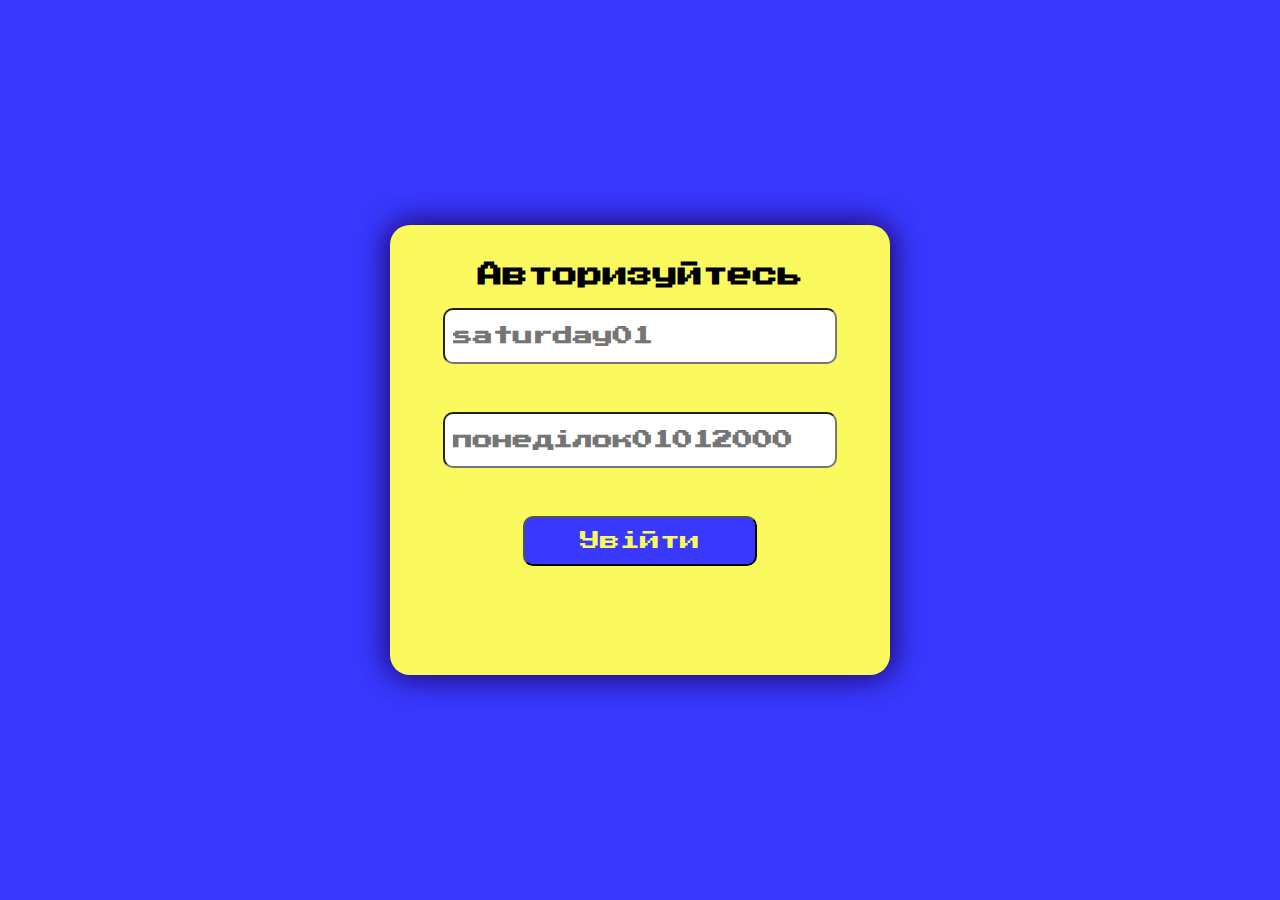
<file: index.html>
<!DOCTYPE html>
<html lang="en">

<head>
    <meta charset="UTF-8">
    <meta http-equiv="X-UA-Compatible" content="IE=edge">
    <meta name="viewport" content="width=device-width, initial-scale=1.0">
    <title>CRM</title>
    <link rel="stylesheet" href="./style/style.css">
    <script src="./code/index.js" type="module"></script>
</head>

<body>
    <header>
        <nav>
            <div><a href="/">Головна</a></div>
            <div>Експортувати</div>
            <div>Імпортувати</div>
            <div>Дістати дані по url</div>
            <div>Відерити меню сортування</div>
            <div>Вийти</div>
        </nav>
    </header>
    <main>
        <nav>
            <ul class="navigation">
                <li><a href="./restoran/">Ресторан</a> </li>
                <li><a href="./video/">Відео хостинг</a></li>
                <li><a href="./store/">Магазин</a> </li>
            </ul>
        </nav>
        <section>
            <button class="add">Додати щось нове <span class="icon">&#128194;</span></button>
        </section>
    </main>
    <div class="container-modal">
        <div class="modal">
            <h2>
                Оберіть категорїю та введіть інформацію.
            </h2>
            <form>
                <div class="select-list">
                    <select id="select">
                        <option selected disabled>Оберіть категорію</option>
                        <option value="Магазин">Магазин</option>
                        <option value="Відео хостинг">Відео хостинг</option>
                        <option value="Ресторан">Ресторан</option>
                    </select>
                </div>
                <div class="form-info"></div>
                <div class="form-btns">
                    <button type="button" id="save">Зберегти</button>
                    <button type="button" id="close">Закрити</button>
                </div>
            </form>
        </div>
    </div>
    <footer></footer>
    <script src="./code/start-page.js" type="module"></script>


</body>

</html>
</file>
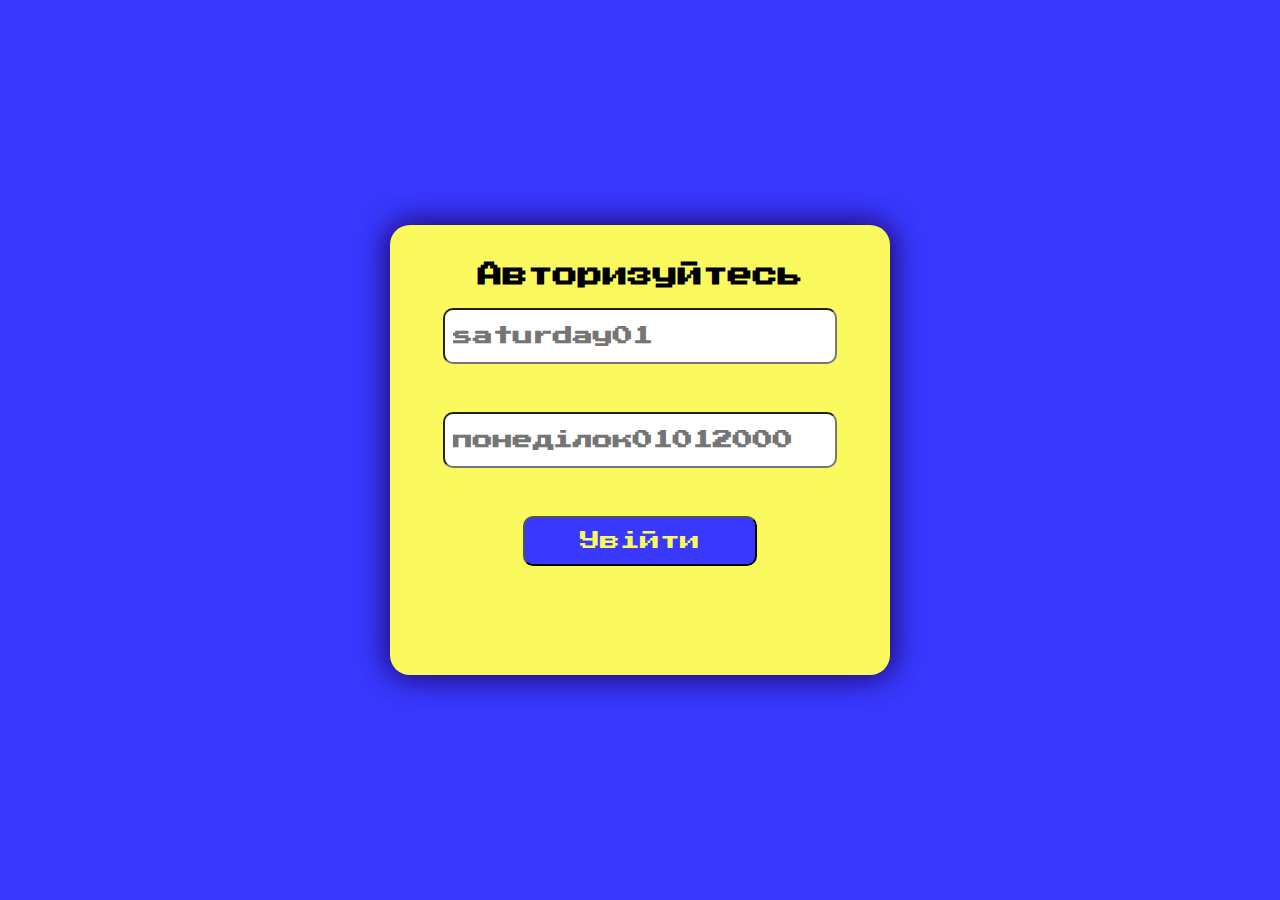
<file: authorization/index.html>
<!DOCTYPE html>
<html lang="en">
<head>
    <meta charset="UTF-8">
    <meta http-equiv="X-UA-Compatible" content="IE=edge">
    <meta name="viewport" content="width=device-width, initial-scale=1.0">
    <title>CRM</title>
    <link rel="stylesheet" href="../style/authorization.css">
    <script src="../code/index.js" type="module"></script>
</head>
<body>
    <div class="window">
        <h2>Авторизуйтесь</h2>
        <form>
            <div>
                <input class="info" type="text" placeholder="saturday01" data-type="login">
            </div>
            <div>
                <input class="info" type="password" placeholder="понеділок01012000" data-type="password">
            </div>
            <div>
                <button class="btn" data-type="btn-go" type="button">Увійти</button>
            </div>
        </form>
    </div>
</body>
</html>
</file>
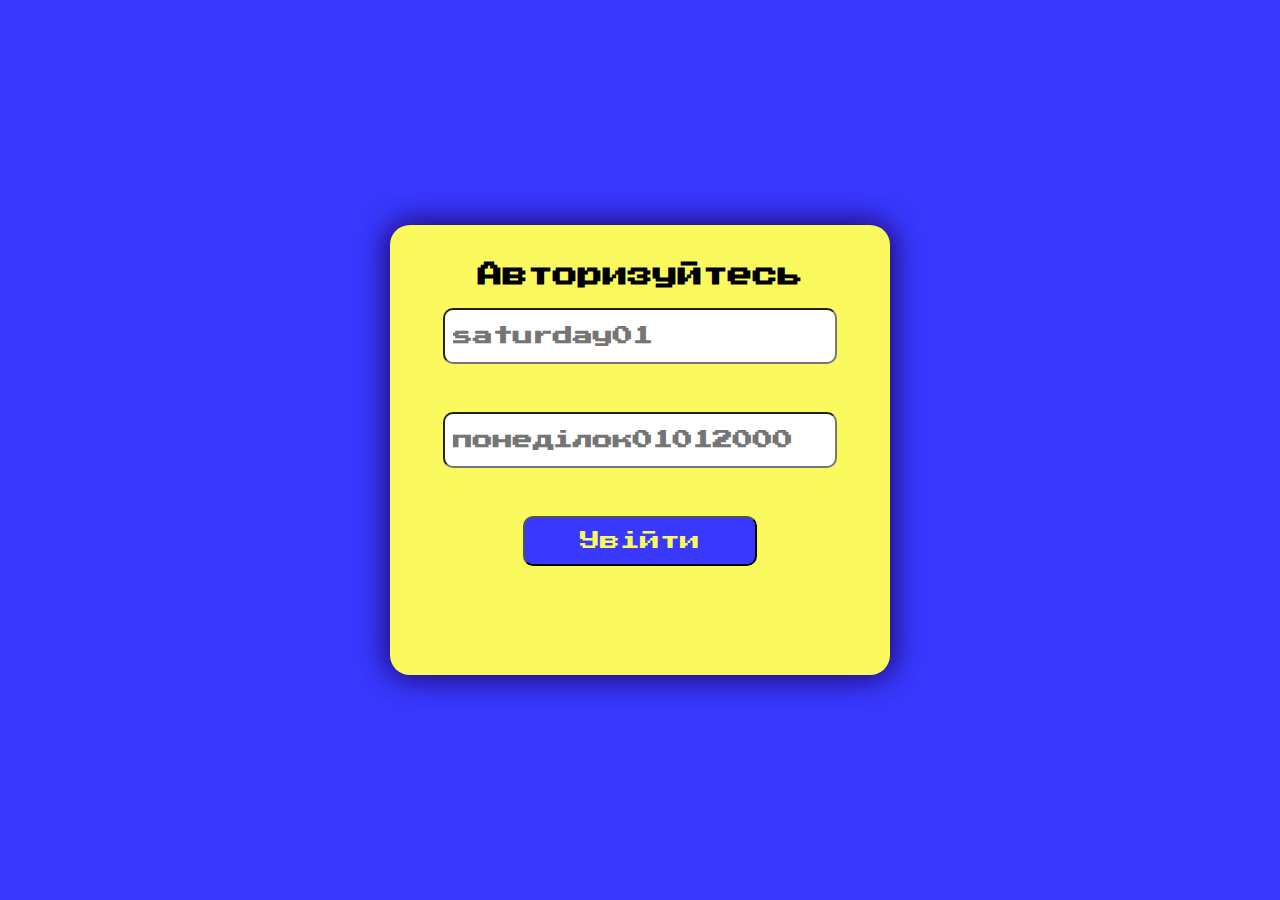
<file: restoran/index.html>
<!DOCTYPE html>
<html lang="en">

<head>
    <meta charset="UTF-8">
    <meta http-equiv="X-UA-Compatible" content="IE=edge">
    <meta name="viewport" content="width=device-width, initial-scale=1.0">
    <title>CRM</title>
    <link rel="stylesheet" href="../style/style.css">
    <script src="../code/index.js" type="module"></script>
</head>

<body>
    <header>     
            <nav>
                <div><a href="/">Головна</a></div>
                <div>Експортувати</div>
                <div>Імпортувати</div>
                <div>Дістати дані по url</div>
                <div>Відерити меню сортування</div>
                <div>Вийти</div>
            </nav>
    </header>
    <main>
        <nav>
            <ul class="navigation">
                <li><a href="../restoran/">Ресторан</a> </li>
                <li><a href="../video/">Відео хостинг</a></li>
                <li><a href="../store/">Магазин</a> </li>
            </ul>
        </nav>
        <section>
           <table>
               <thead>
                   <tr>
                       <th>#</th>
                       <th>Назва</th>
                       <th title="При настиску сортувати.">Залишок</th>
                       <th title="При настиску сортувати.">Ціна</th>
                       <th>Редагувати</th>
                       <th>Статус</th>
                       <th>Дата додавання</th>
                       <th>Видалити</th>
                   </tr>
               </thead>
               <tbody>
                   
               </tbody>
           </table>
        </section>
    </main>
    <footer></footer>
    <script src="/code/restaurant.js"></script>
</body>

</html>
</file>
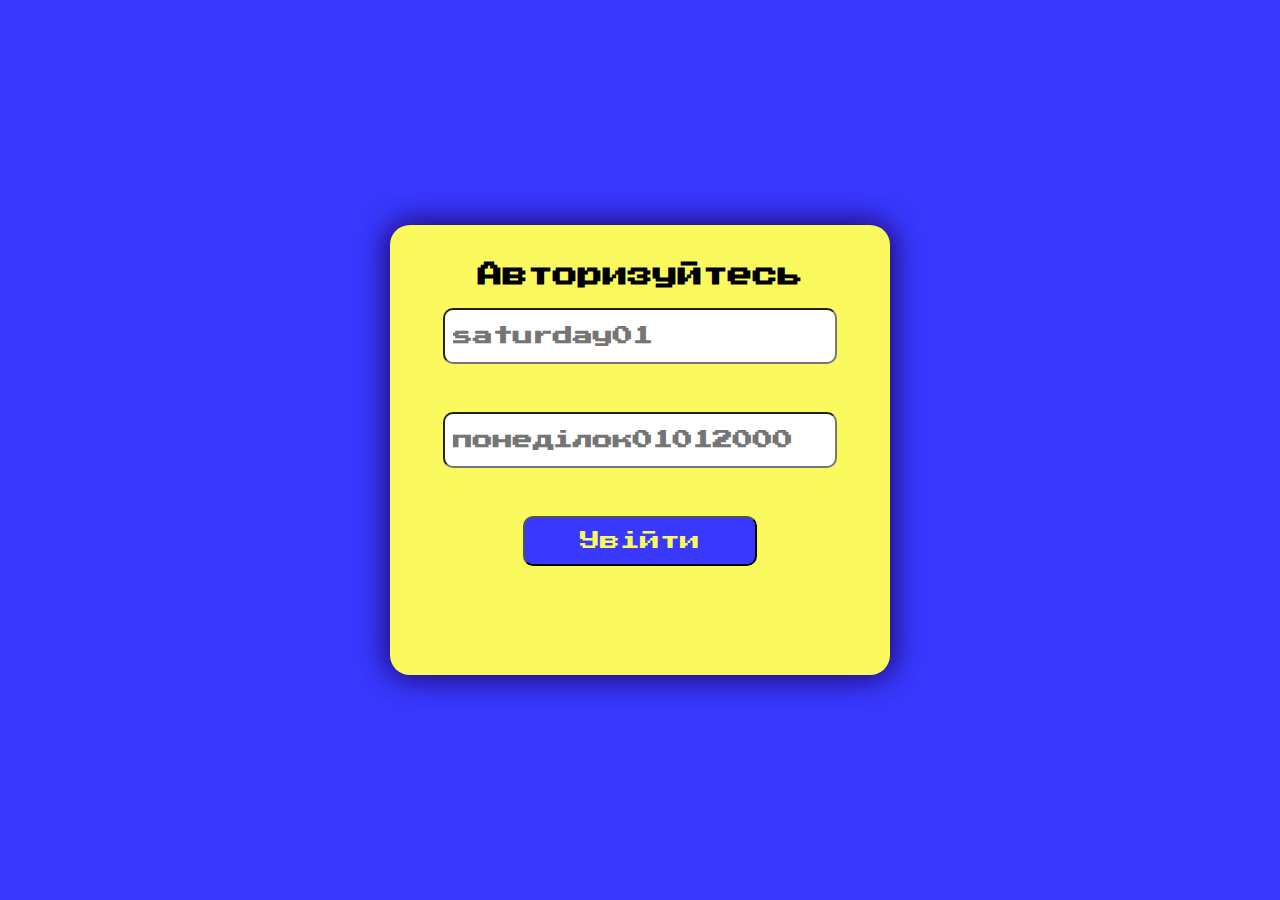
<file: store/index.html>
<!DOCTYPE html>
<html lang="en">

<head>
    <meta charset="UTF-8">
    <meta http-equiv="X-UA-Compatible" content="IE=edge">
    <meta name="viewport" content="width=device-width, initial-scale=1.0">
    <title>CRM</title>
    <link rel="stylesheet" href="../style/style.css">
    <script src="../code/index.js" type="module"></script>
</head>

<body>
    <header>     
            <nav>
                <div><a href="/">Головна</a></div>
                <div>Експортувати</div>
                <div>Імпортувати</div>
                <div>Дістати дані по url</div>
                <div>Відерити меню сортування</div>
                <div>Вийти</div>
            </nav>
    </header>
    <main>
        <nav>
            <ul class="navigation">
                <li><a href="../restoran/">Ресторан</a> </li>
                <li><a href="../video/">Відео хостинг</a></li>
                <li><a href="../store/">Магазин</a> </li>
            </ul>
        </nav>
        <section>
        <table>
            <thead>
                <tr>
                    <th>#</th>
                    <th>Назва</th>
                    <th title="При настиску сортувати.">Залишок</th>
                    <th title="При настиску сортувати.">Ціна</th>
                    <th>Редагувати</th>
                    <th>Статус</th>
                    <th>Дата додавання</th>
                    <th>Видалити</th>
                </tr>
            </thead>
            <tbody></tbody>
        </table>
    </section>
    </main>
    <footer></footer>
    <script src="/code/store.js"></script>
</body>

</html>
</file>
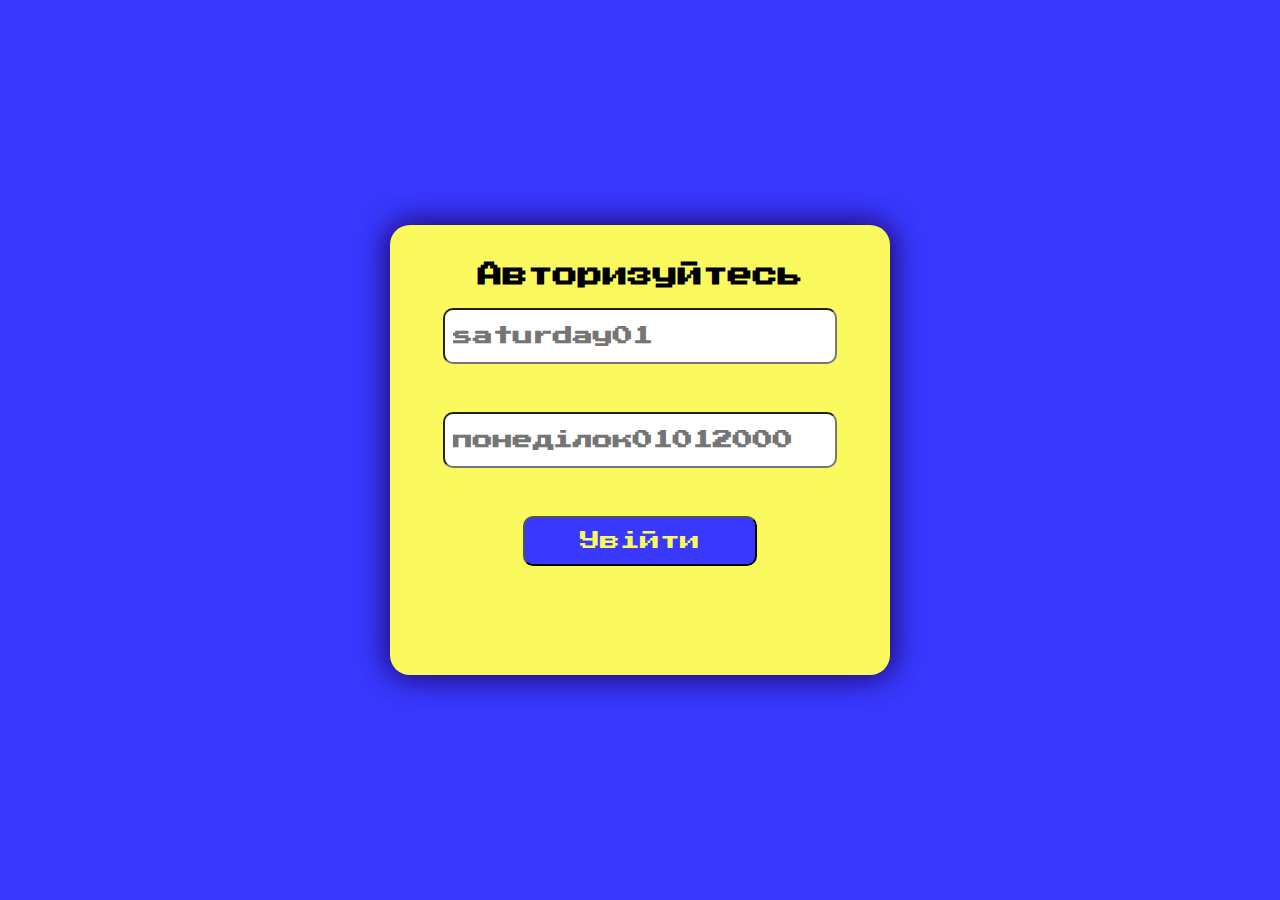
<file: video/index.html>
<!DOCTYPE html>
<html lang="en">

<head>
    <meta charset="UTF-8">
    <meta http-equiv="X-UA-Compatible" content="IE=edge">
    <meta name="viewport" content="width=device-width, initial-scale=1.0">
    <title>CRM</title>
    <link rel="stylesheet" href="../style/style.css">
    <script src="../code/index.js" type="module"></script>
</head>

<body>
    <header>     
            <nav>
                <div><a href="/">Головна</a></div>
                <div>Експортувати</div>
                <div>Імпортувати</div>
                <div>Дістати дані по url</div>
                <div>Відерити меню сортування</div>
                <div>Вийти</div>
            </nav>
    </header>
    <main>
        <nav>
            <ul class="navigation">
                <li><a href="../restoran/">Ресторан</a> </li>
                <li><a href="../video/">Відео хостинг</a></li>
                <li><a href="../store/">Магазин</a> </li>
            </ul>
        </nav>
        <section>
            <table>
                <thead>
                    <tr>
                        <th>#</th>
                        <th>Назва</th>
                        <th title="При настиску сортувати.">Дата публікації</th>
                        <th title="При настиску сортувати.">Посилання</th>
                        <th>Редагувати</th>
                        <th>Видалити</th>
                    </tr>
                </thead>
                <tbody></tbody>
            </table>
        </section>
    </main>
    <footer></footer>
    <script src="/code/video.js"></script>
</body>

</html>
</file>
<file: style/style.css>
@import url(./global.css);

header{
    position: sticky;
    top: 0;
    z-index: 2;
}

header, .navigation{
    background-color: var(--blue);
}

header > nav{
    display: flex;
    justify-content: space-evenly;
}

header > nav > div{
    padding: 1rem;
    text-align: center;
    font-size: .8rem;
    color: white;
    font-weight: bold;
}

main{
    display: flex;
}

.navigation{
    width: 300px;
    top: calc(2.8rem);
    height: calc(100vh - 2.8rem);
    list-style: none;
    margin: 0;
    padding: 0;
    box-sizing: border-box;
    display: flex;
    flex-direction: column;
  
}

.navigation li a{
    text-decoration: none;
    display: block;
    padding: 1rem;
    color: white;
    line-height: 2rem;
    cursor: pointer;
}

.navigation li a:hover, nav div:hover{
    background-color: var(--yellow);
    color: var(--blue);
    transition: all .8s;
}

main section{
    width: 100%;
}

table{
    border-collapse: collapse;
    width: 100%;
    height: 100%;
}

table, td, th {
    text-align: center;
    border: 1px solid black;
}

thead{
    max-height: 30px;
}

.container-modal{
    display: none;
    flex-direction: column;
    justify-content: center;
    align-items: center;
    z-index: 3;
    position: absolute;
    top: 0;
    left: 0;
    right: 0;
    bottom: 0;
    background: repeating-linear-gradient(25deg, rgba(192, 192, 192, .2) 10px, rgba(77, 77, 77, .2) 30px);
}

.modal{
    width: 80%;
    min-height: 50vh;
    background: white;
    border: 1px solid var(--blue);
}

.active{
    display: flex;
}


@keyframes addBtnFile {
    from{
        transform: translateY(-10vh);
    }
    to{
        transform: translateY(0);
    }
}
</file>
<file: style/authorization.css>
@import url('https://fonts.googleapis.com/css2?family=Press+Start+2P&display=swap');

html {
    height  : 100%;
    --blue  : rgb(56, 56, 255);
    --yellow: rgb(250, 250, 94);
}

body {
    display         : flex;
    justify-content : center;
    align-items     : center;
    height          : 100%;
    margin          : 0;
    font-family     : 'Press Start 2P', cursive;
    background-color: var(--blue);
}

.window {
    min-width       : 500px;
    max-width       : 700px;
    min-height      : 50vh;
    background-color: var(--yellow);
    border-radius   : 20px;
    box-shadow      : 0 0 30px 2px rgb(27, 3, 83);
    text-align      : center;
    padding         : 1rem;
    box-sizing      : border-box;
}

form  *{
    font-family: 'Press Start 2P', cursive;
}

h2{
    font-size: 25px;
    
}

.error{
    border: 5px solid tomato;
}

.valid{
    border: 5px solid green;
}

.info {
    width        : 80%;
    padding      : 1rem .5rem;
    margin-bottom: 3rem;
    border-radius: 10px;
    font-size    : 20px;
    color        : var(--blue);
    font-weight  : bold;
}

.btn{
    width: 50%;
    height: 50px;
    background-color: var(--blue);
    color: var(--yellow);
    border-radius: 10px;
    font-size: 20px;
}
</file>
